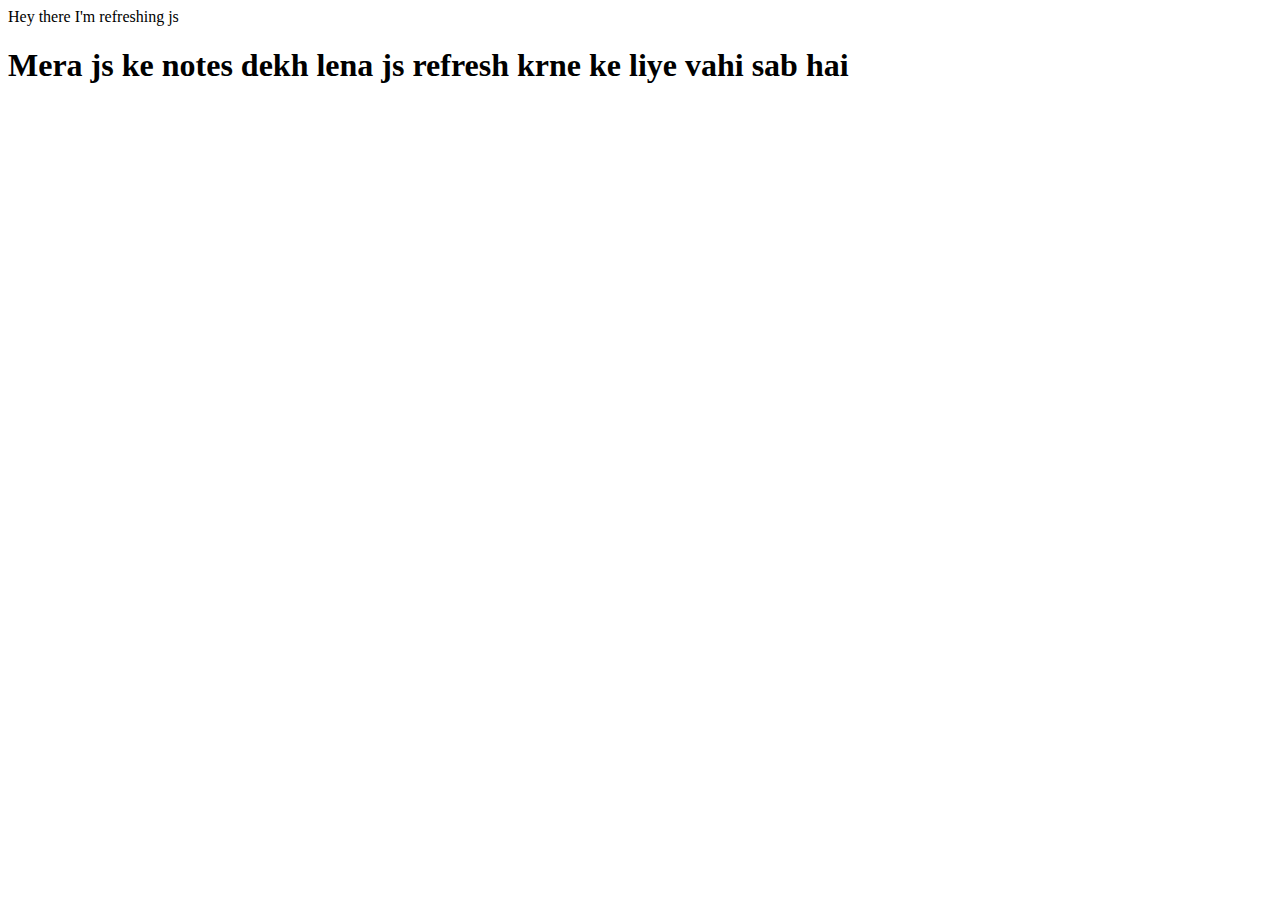
<file: Js Refresher/index.html>
<!DOCTYPE html>
<html lang="en">
<head>
    <meta charset="UTF-8">
    <meta http-equiv="X-UA-Compatible" content="IE=edge">
    <meta name="viewport" content="width=device-width, initial-scale=1.0">
    <title>Refresh Js</title>
</head>
<body>
    Hey there I'm refreshing js
    <div id="meri-line"></div>
    <script src="index.js"></script>
</body>
</html>
</file>
